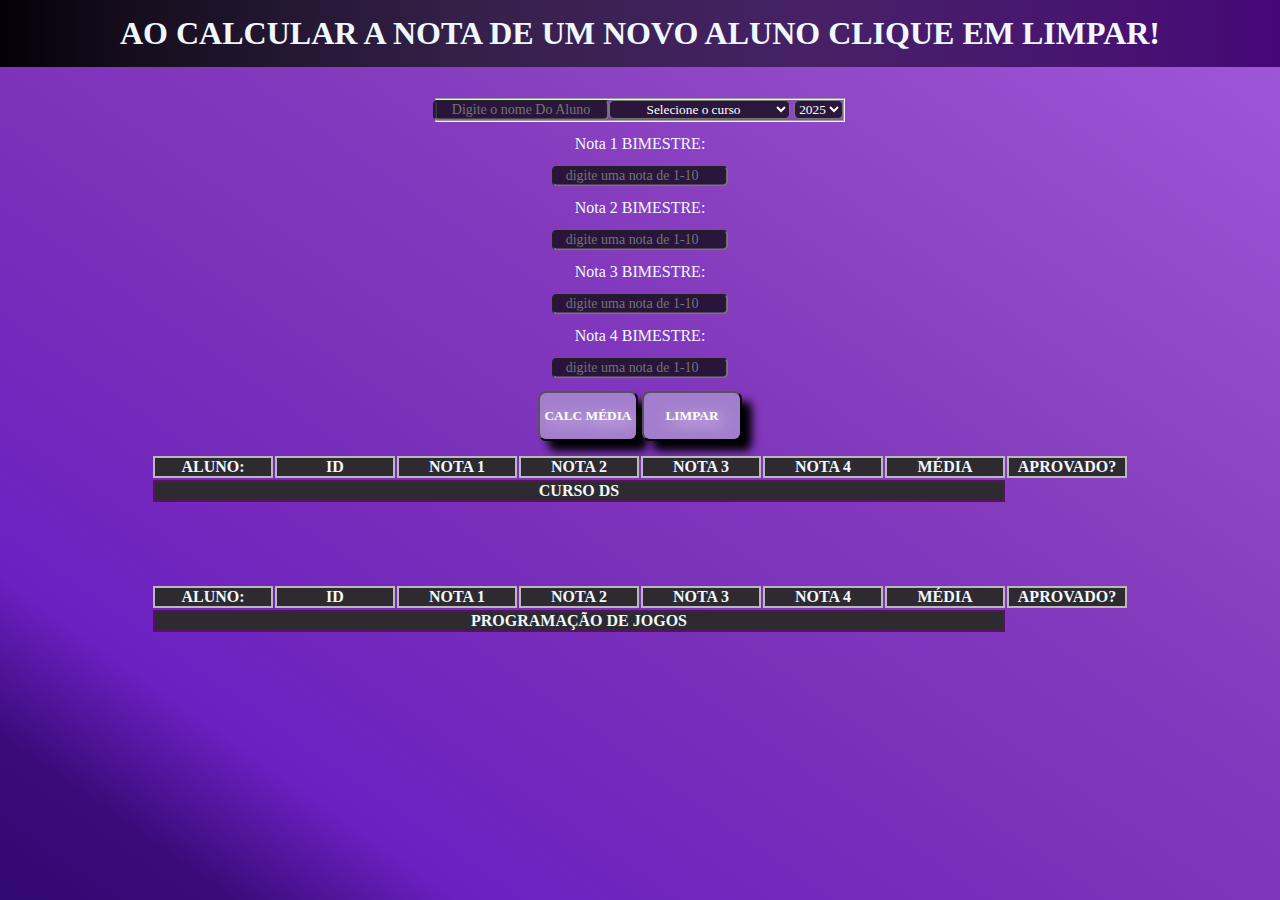
<file: index.html>
<!DOCTYPE html>
<html lang="pt-br">
<head>
  <meta charset="UTF-8">
  <meta name="viewport" content="width=device-width, initial-scale=1.0">
  <link rel="stylesheet" href="style.css">
  <title>Document</title>
</head>
<body>

<nav> 
  <h1 style="text-align: center;">AO CALCULAR A NOTA DE UM NOVO ALUNO CLIQUE EM LIMPAR!</h1>
</nav>

  <main>
    <br>
    <fieldset>
      <input type="text" name="nome" id="nome" autocomplete="new-password" placeholder="Digite o nome Do Aluno">
      <select name="cursos" id="cursos">
        <option value="" disabled selected hidden>Selecione o curso</option>
    <option  id="Ds" value="Ds">Desenvolvimento de sistemas</option>
    <option value="JG">Programação de jogos</option>
                                                                          <!-- -->
      </select>
    
    
      <select name="ano" id="ano">
      <option value="">2025</option>
     </select>
    </fieldset>
    Nota 1 BIMESTRE: <input type="number" name="nota1" id="nota1" placeholder="digite uma nota de 1-10">
    Nota 2 BIMESTRE: <input type="number" name="nota2" id="nota2"placeholder="digite uma nota de 1-10">
    Nota 3 BIMESTRE: <input type="number" name="nota3" id="nota3"placeholder="digite uma nota de 1-10">
    Nota 4 BIMESTRE: <input type="number" name="nota4" id="nota4"placeholder="digite uma nota de 1-10">
    <div class="botoes">
      <button onclick="média()">CALC MÉDIA</button>
      <button onclick="limpar()">LIMPAR</button> <br>
    
    </div>
    
    
    
    <table id="ADS">
    <thead>
      <th> ALUNO:</th>
      <th>ID</th>
      <th> NOTA 1</th>
      <th> NOTA 2</th>
      <th> NOTA 3</th>
      <th> NOTA 4</th>
      <th> MÉDIA</th>
      <th> APROVADO?</th>
    </thead>
    
    <tfoot>
      <tr>
        <td colspan="7" style="text-align: center; font-weight: bold;">CURSO DS</td>
      </tr>
    </tfoot>
    </table>
    
    <br><br><br>
    
    
    <table id="DSJogos">
    <thead>
      <th> ALUNO:</th>
      <th>ID</th>
      <th> NOTA 1</th>
      <th> NOTA 2</th>
      <th> NOTA 3</th>
      <th> NOTA 4</th>
      <th> MÉDIA</th>
      <th> APROVADO?</th>
    </thead>
    
    <tfoot>
      <tr>
        <td colspan="7" style="text-align: center; font-weight: bold;">PROGRAMAÇÃO DE JOGOS</td>
      </tr>
    </tfoot>
    </table>
  </main>



  
</body>
<script src="/scripiti.js"></script>
</html>
</file>
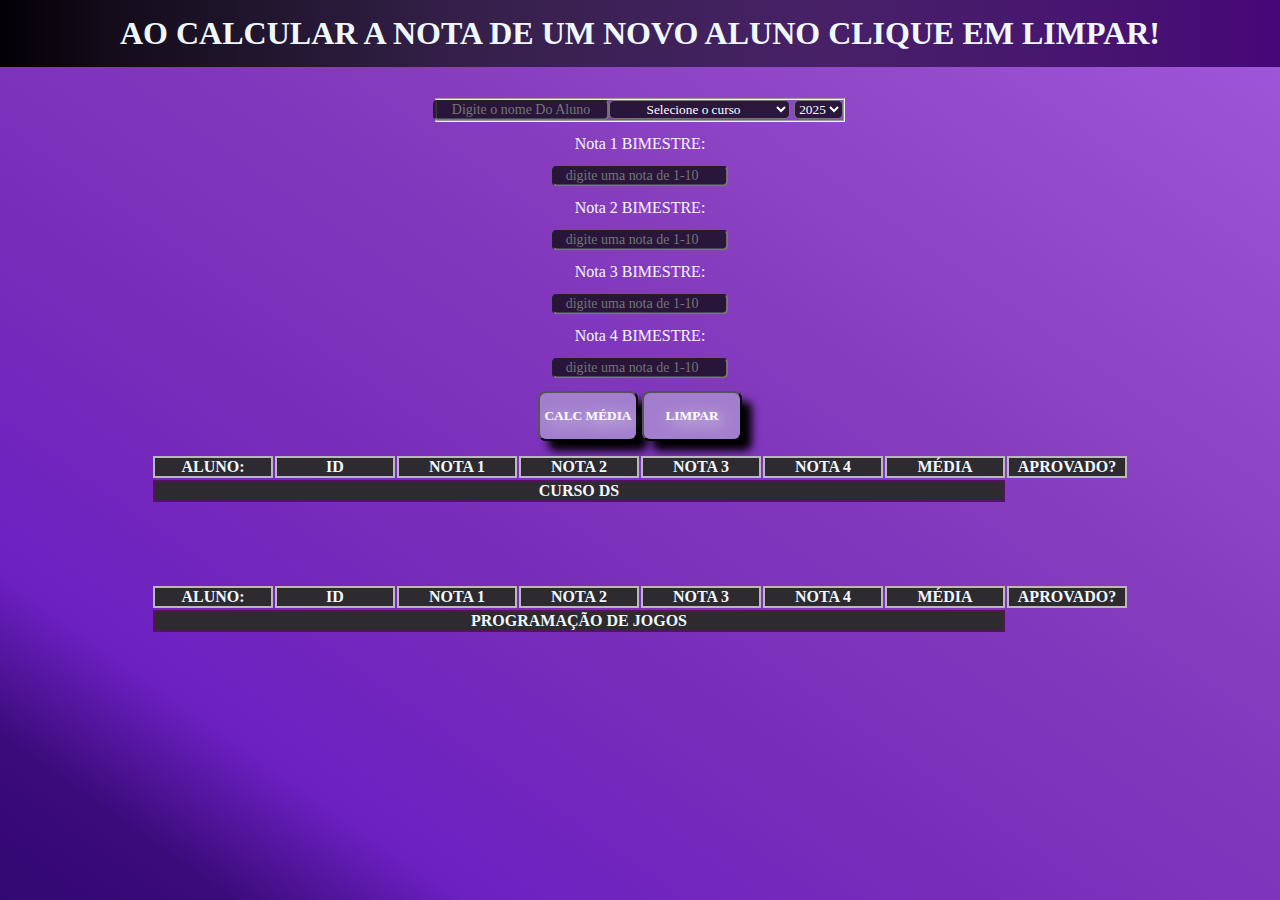
<file: indeks.html>
<!DOCTYPE html>
<html lang="pt-br">
<head>
  <meta charset="UTF-8">
  <meta name="viewport" content="width=device-width, initial-scale=1.0">
  <link rel="stylesheet" href="style.css">
  <title>Document</title>
</head>
<body>

<nav> 
  <h1 style="text-align: center;">AO CALCULAR A NOTA DE UM NOVO ALUNO CLIQUE EM LIMPAR!</h1>
</nav>

  <main>
    <br>
    <fieldset>
      <input type="text" name="nome" id="nome" autocomplete="new-password" placeholder="Digite o nome Do Aluno">
      <select name="cursos" id="cursos">
        <option value="" disabled selected hidden>Selecione o curso</option>
    <option  id="Ds" value="Ds">Desenvolvimento de sistemas</option>
    <option value="JG">Programação de jogos</option>
                                                                          <!-- -->
      </select>
    
    
      <select name="ano" id="ano">
      <option value="">2025</option>
     </select>
    </fieldset>
    Nota 1 BIMESTRE: <input type="number" name="nota1" id="nota1" placeholder="digite uma nota de 1-10">
    Nota 2 BIMESTRE: <input type="number" name="nota2" id="nota2"placeholder="digite uma nota de 1-10">
    Nota 3 BIMESTRE: <input type="number" name="nota3" id="nota3"placeholder="digite uma nota de 1-10">
    Nota 4 BIMESTRE: <input type="number" name="nota4" id="nota4"placeholder="digite uma nota de 1-10">
    <div class="botoes">
      <button onclick="média()">CALC MÉDIA</button>
      <button onclick="limpar()">LIMPAR</button> <br>
    
    </div>
    
    
    
    <table id="ADS">
    <thead>
      <th> ALUNO:</th>
      <th>ID</th>
      <th> NOTA 1</th>
      <th> NOTA 2</th>
      <th> NOTA 3</th>
      <th> NOTA 4</th>
      <th> MÉDIA</th>
      <th> APROVADO?</th>
    </thead>
    
    <tfoot>
      <tr>
        <td colspan="7" style="text-align: center; font-weight: bold;">CURSO DS</td>
      </tr>
    </tfoot>
    </table>
    
    <br><br><br>
    
    
    <table id="DSJogos">
    <thead>
      <th> ALUNO:</th>
      <th>ID</th>
      <th> NOTA 1</th>
      <th> NOTA 2</th>
      <th> NOTA 3</th>
      <th> NOTA 4</th>
      <th> MÉDIA</th>
      <th> APROVADO?</th>
    </thead>
    
    <tfoot>
      <tr>
        <td colspan="7" style="text-align: center; font-weight: bold;">PROGRAMAÇÃO DE JOGOS</td>
      </tr>
    </tfoot>
    </table>
  </main>



  
</body>
<script src="/scripiti.js"></script>
</html>
</file>
<file: style.css>
* {
  margin: 0;
  padding: 0;
  box-sizing: border-box;
  
}


@import url('https://fonts.googleapis.com/css2?family=Henny+Penny&display=swap');
@import url('https://fonts.googleapis.com/css2?family=Aubrey&display=swap');
@import url('https://fonts.googleapis.com/css2?family=Aubrey&family=Noto+Serif:ital,wght@0,100..900;1,100..900&display=swap');





body{
  background-image: linear-gradient(to right top, #320872, #3b0b7a, #6c20c2, #7226be, #772cba, #7c32bb, #8137bd, #863dbe, #8d44c5, #934bcc,
   #9a51d3, #a158da);
  background-attachment: fixed;
  color:aliceblue

}

nav {
  background-image: linear-gradient(to right, #030007, #140c1b, #1e142a, #291a3a, #35204a, #3b2153, #41215d, #472166, #471c6b, #47176f, #471073, #460678);
  background-attachment: fixed;
  padding: 15px;
  display: flex;
  justify-content: center;
  align-items: center;
  font-family: "Henny Penny", cursive;
}

main{
  display:flex;
  flex-direction: column;
  justify-content: center;
  align-items: center;
  gap: 13px;

}
#nome, #nota1, #nota2, #nota3,#nota4,select{
  border-radius: 5px;
  text-align: center;
  color: rgb(255, 255, 255);
font-family: 'Aubrey', cursive; ;
background-color: #140c1bce;
}

input{
  transition: transform 0.3s ease;
}

input,:hover::placeholder {
  color: white;
  transform: scale(1.05);
}

button{

  border-radius: 8px;
  box-shadow: 10px 10px 9px black;
  width: 100px;
  height: 50px;
  background-color: #a37ece;
  font-family: 'Noto Serif', serif;
  color: white;
  font-weight: 700;
  text-shadow: 4px 4px 15px white;
  transition: transform 0.3s ease;
}

button:hover{
  transform: scale(1.05);
  color:#3b2153;
  background-color: #b273e2;

}




th,tfoot{
border: 2px rgba(255, 252, 252, 0.678) solid ;
width: 120px;
background-color: #2d2b30;

}

td,tr{
  border: 2px rgba(115, 0, 126, 0.603) solid ;
  width: 120px;
  background-color: #2d2b30;
  }
</file>
